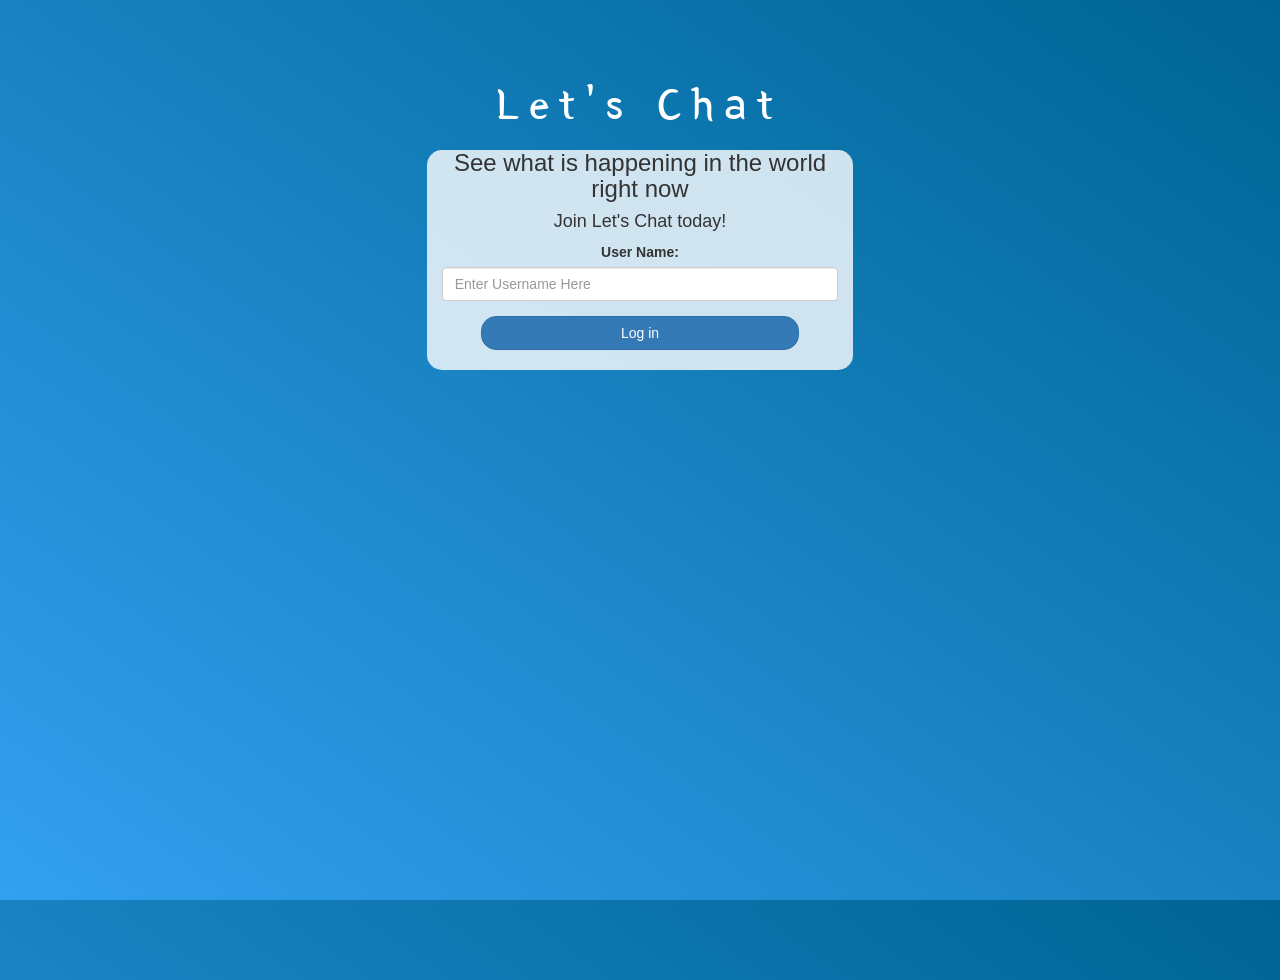
<file: index.html>
<!DOCTYPE html>
<html>
<head>
	<title>Let's Chat</title>
<link href="https://fonts.googleapis.com/css?family=Yeon+Sung&display=swap" rel="stylesheet"><meta name="viewport" content="width=device-width, initial-scale=1">

<link rel="stylesheet" href="https://maxcdn.bootstrapcdn.com/bootstrap/3.4.0/css/bootstrap.min.css">
<script src="https://ajax.googleapis.com/ajax/libs/jquery/3.4.1/jquery.min.js"></script>
<script src="https://maxcdn.bootstrapcdn.com/bootstrap/3.4.0/js/bootstrap.min.js"></script>

<link rel="stylesheet" type="text/css" href="Kwitter.css">
</head>
<body>
	<center>
	<h1 class="header">	
		Let's Chat	<sup>
	</sup>
</h1>
	<div id="body-text" class="col-lg-4 col-md-6 col-sm-6 col-xs-11 login_div">
		<h3 >See what is happening in the world right now</h3>
		<h4 >Join Let's Chat today!</h4>
		<div class="form-group">
		  <label >User Name:</label>
		  <input type="text" id="user_name" class="form-control" placeholder="Enter Username Here">

		</div>
		<button id="login_button" class="btn btn-primary" onclick="addUser()">Log in</button>
		<br><br>
		</div>
		</center>
		<script src="Kwitter.js"></script>
</body>
</html>
</file>
<file: Kwitter.css>
html, body
{
  height: 100%;
  margin: 0;
}

body
{
background-image: linear-gradient(to right top, #33a0f1, #2591d9, #1882c1, #0a73aa, #006494);
}

.header
{
	color: white;font-family: 'Yeon Sung';font-size: 45px;letter-spacing: 10px;margin-top: 80px;
}
.header img
{
	width: 80px;margin-left: -15px;
}

.login_div
{
	background: rgba(255,255,255,0.8);float: none;border-radius: 15px;
}

.logo
{
	width: 80px;margin-top: 30px;border-radius: 40px;
}

#login_button
{
	width: 80%;border-radius: 15px;
}

.room_name
{
	cursor: pointer;
	font-size: 20px;
}


#logout
{
	font-size: 20px; float: right;
}


#output
{
	padding: 10px; width:80%;background: rgba(255,255,255,0.8);border-radius: 15px;
}

.input_div_room_page
{
	width: 80%;
}

.input_div label
{
	color: white;font-size: 20px;
}


.input_div_message_page
{
	position: fixed;bottom: 0px;width: 100%;background: rgba(255,255,255,0.8);
}
.input_div_message_page label
{
	color: black;
}
.input_div_message_page #msg
{
	width: 80%;
}
.input_div_message_page button
{
	margin-top: 15px;
	width: 50%; 
}
.color_white
{
	color: white
}

.user_tick
{
	width:20px;
}
.message_h4
{
	padding-left:5px;color:grey;
}
</file>
